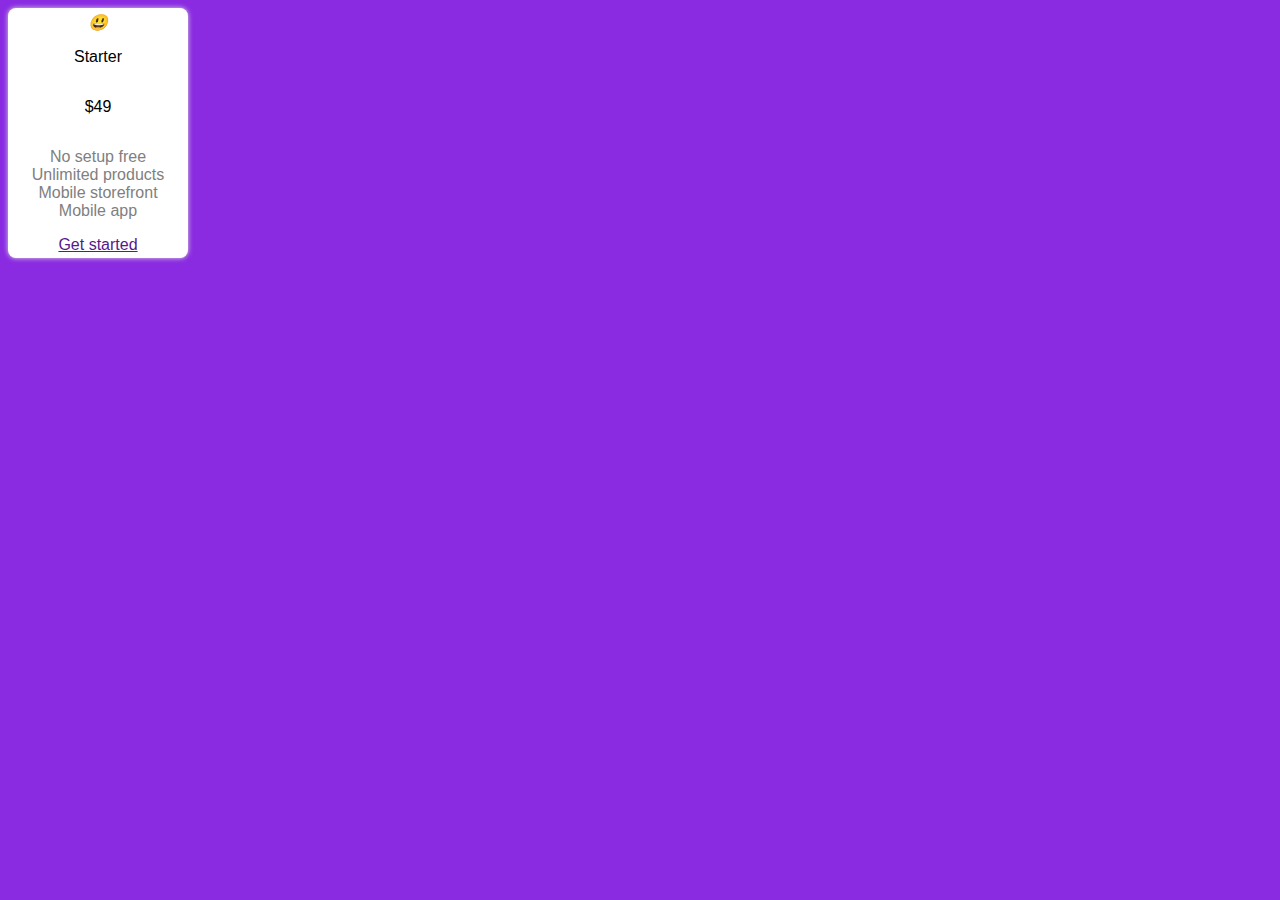
<file: CSS/Tarjeta/index.html>
<!DOCTYPE html>
<html lang="es">
<head>
    <meta charset="UTF-8">
    <meta name="viewport" content="width=device-width, initial-scale=1.0">
    <link rel="stylesheet" href="estilos.css">
    <title>Tarjeta servicios</title>
</head>
<body>
    
    <div class="tarjeta">
        <i>😃</i>
        <p>Starter</p>
        <p>$49</p>
        <ul>
            <li>No setup free</li>
            <li>Unlimited products</li>
            <li>Mobile storefront</li>
            <li>Mobile app</li>
        </ul>
        <a href="">Get started</a>
    </div>
</body>
</html>
</file>
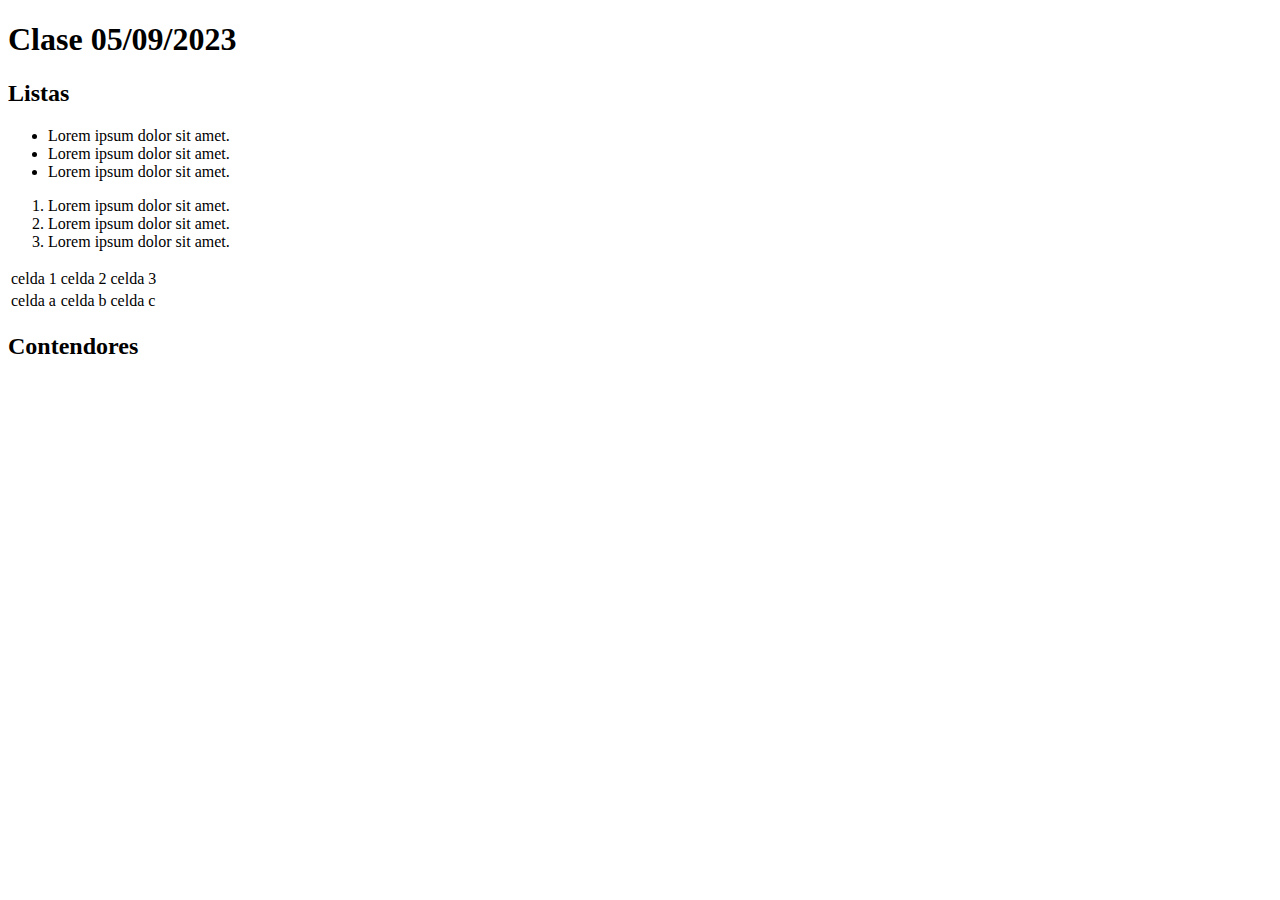
<file: Listas, tablas y contenedores - clase 05-09.html>
<!DOCTYPE html>
<html lang="es">

<head>
    <meta charset="UTF-8">
    <meta name="viewport" content="width=device-width, initial-scale=1.0">
    <title>HTML</title>
</head>

<body>
    <h1>Clase 05/09/2023</h1>

    <h2>Listas</h2>
    <!-- Listas desordenadas (con viñetas)-->
    <ul>
        <li>Lorem ipsum dolor sit amet.</li>
        <li>Lorem ipsum dolor sit amet.</li>
        <li>Lorem ipsum dolor sit amet.</li>
    </ul>

    <!-- Listas ordenadas (con numeros)-->
    <ol>
        <li>Lorem ipsum dolor sit amet.</li>
        <li>Lorem ipsum dolor sit amet.</li>
        <li>Lorem ipsum dolor sit amet.</li>
    </ol>

    <!-- Tablas -->
    <!-- Dentro de cada celda (columna) podemos colocar
    cualquier etiqueta o contenido que vimos en el curso-->
    <table>
        <tr> <!-- Fila -->
            <td>celda 1</td> <!-- Columna -->
            <td>celda 2</td> <!-- Columna -->
            <td>celda 3</td> <!-- Columna -->
        </tr>
        <tr><!-- Nueva Fila -->
            <td>celda a</td> <!-- Columna -->
            <td>celda b</td> <!-- Columna -->
            <td>celda c</td> <!-- Columna -->
        </tr>
    </table>

    <h2>Contendores</h2>
    <header>
        <!-- Es la cabecera superior de la pagina -->
        <nav>
            <!-- Menu -->
        </nav>
    </header>

    <main>
        <!-- Parte principal -->
        <section>
            <!-- Una seccion del main -->
        </section>

        <section>
            <article>
                <!-- un item de la seccion-->
            </article>
            <article>
                <!-- un item de la seccion-->
            </article>
        </section>
    </main>

    <aside>
        <!-- Lateral de nuestro sitio -->
    </aside>

    <footer>
        <!-- Pie de página-->
    </footer>

    <div>
        <!-- divisiones (puede estar en cualquier lado) -->
    </div>

</body>

</html>
</file>
<file: CSS/Tarjeta/estilos.css>
*{
    font-family: Arial, Helvetica, sans-serif;
}

body{
    background-color: blueviolet;
}

.tarjeta{
    display: flex;
    flex-direction: column;
    justify-content: center ;
    align-items: center;

    background-color: white;
    width: 180px;
    height: 250px;
    border-radius: 8px;
    box-shadow: 0 0 5px gainsboro;
}

.tarjeta li{
    color: gray;
}

.tarjeta ul{
    list-style-type: none;
    padding-left: 0;

    display: flex;
    flex-direction: column;
    justify-content: center;
    align-items: center;
}
</file>
